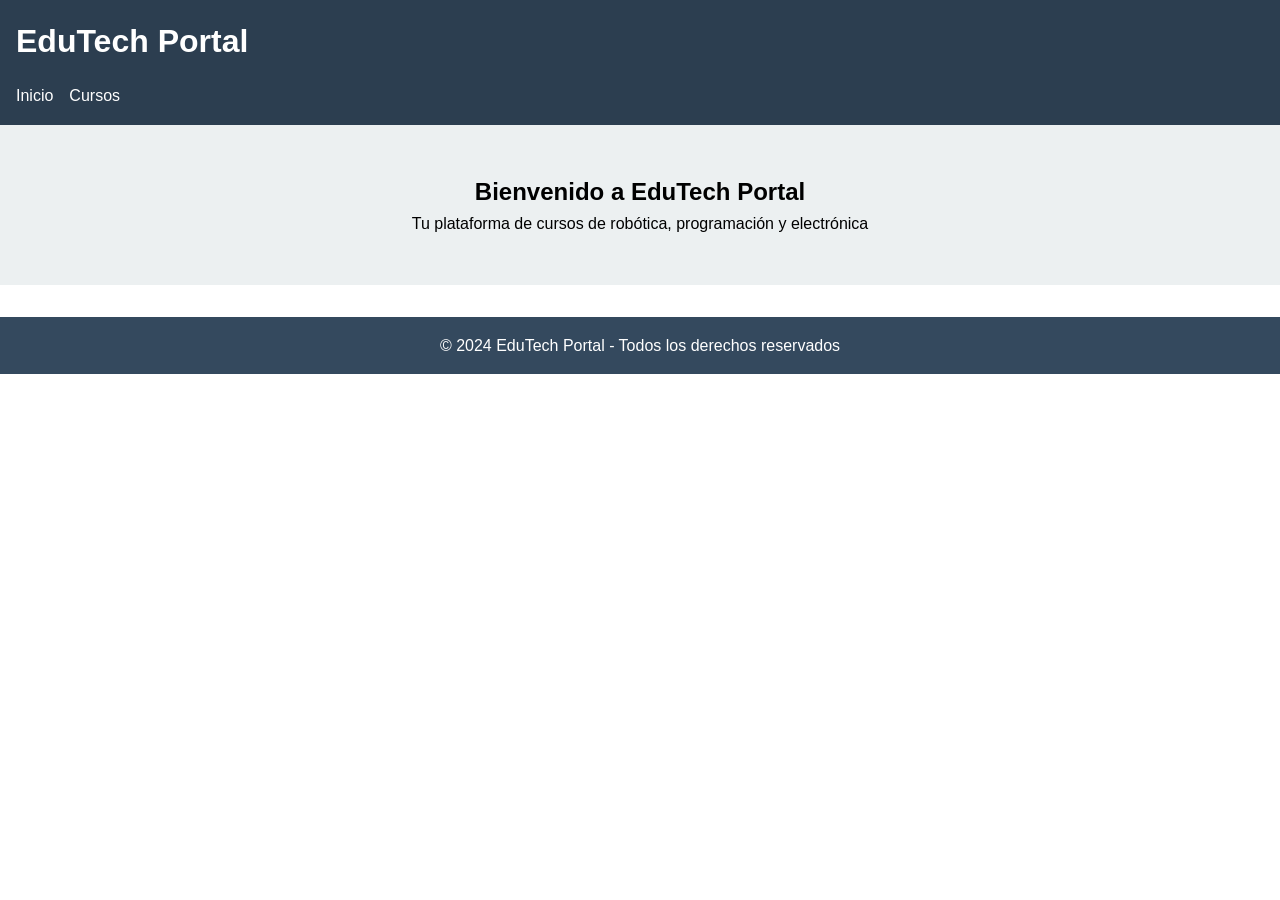
<file: index.html>
<!DOCTYPE html>
<html lang="es">
<head>
    <meta charset="UTF-8">
    <meta name="viewport" content="width=device-width, initial-scale=1.0">
    <title>EduTech Portal</title>
    <link rel="stylesheet" href="css/styles.css">
</head>
<body>
    <header>
        <h1>EduTech Portal</h1>
        <nav>
            <ul>
                <li><a href="index.html">Inicio</a></li>
                <li><a href="cursos.html">Cursos</a></li>
            </ul>
        </nav>
    </header>
    
    <main>
        <section class="hero">
            <h2>Bienvenido a EduTech Portal</h2>
            <p>Tu plataforma de cursos de robótica, programación y electrónica</p>
        </section>
    </main>
    
    <footer>
        <p>&copy; 2024 EduTech Portal - Todos los derechos reservados</p>
    </footer>
</body>
</html>
</file>
<file: css/styles.css>
* {
    margin: 0;
    padding: 0;
    box-sizing: border-box;
}

body {
    font-family: Arial, sans-serif;
    line-height: 1.6;
}

header {
    background-color: #2c3e50;
    color: white;
    padding: 1rem;
}

header h1 {
    margin-bottom: 1rem;
}

nav ul {
    list-style: none;
    display: flex;
    gap: 1rem;
}

nav a {
    color: white;
    text-decoration: none;
}

nav a:hover {
    text-decoration: underline;
}

.hero {
    text-align: center;
    padding: 3rem 1rem;
    background-color: #ecf0f1;
}

footer {
    background-color: #34495e;
    color: white;
    text-align: center;
    padding: 1rem;
    margin-top: 2rem;
}
</file>
